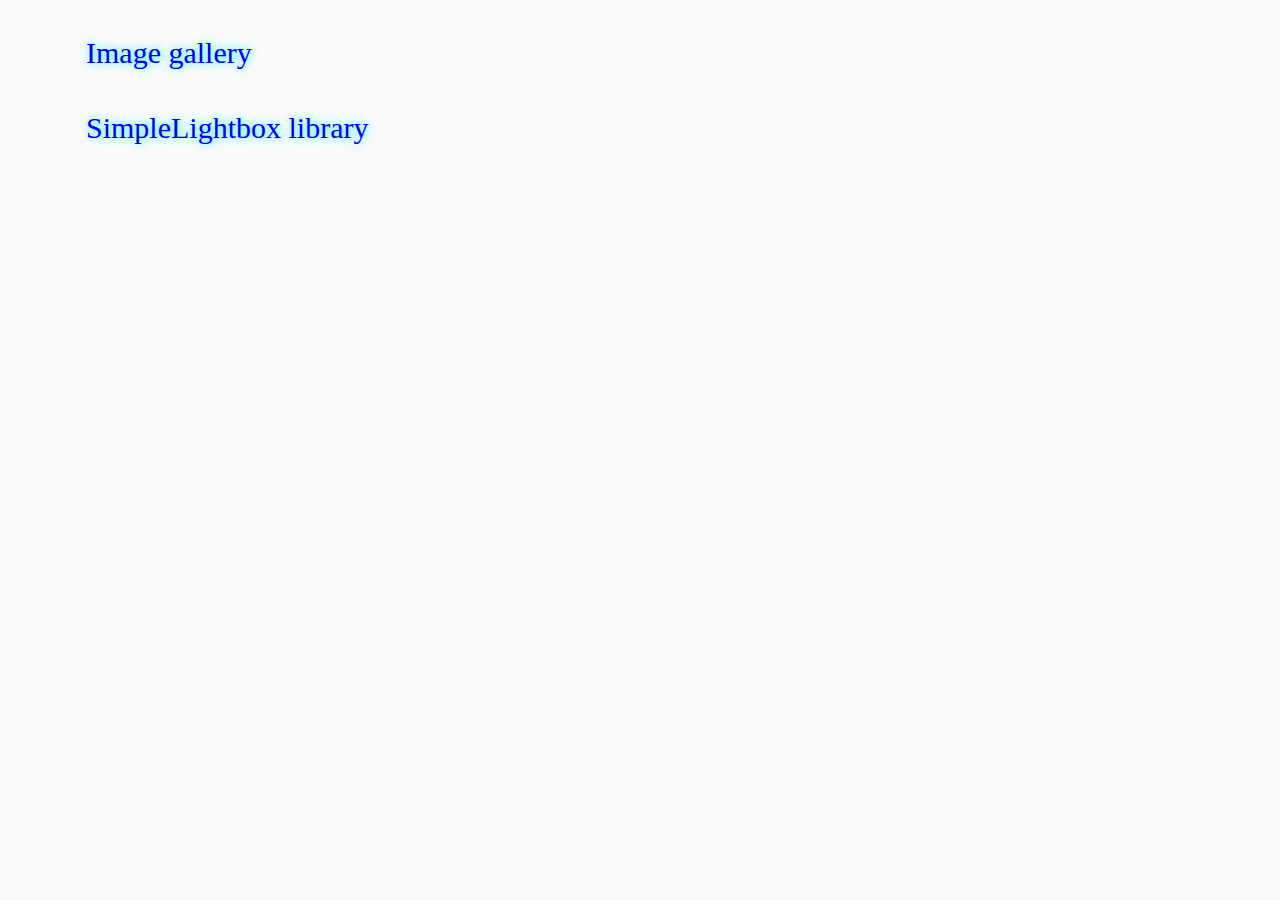
<file: index.html>
<!DOCTYPE html>
<html lang="en">
  <head>
    <meta charset="UTF-8" />
    <meta http-equiv="X-UA-Compatible" content="IE=edge" />
    <meta name="viewport" content="width=device-width, initial-scale=1.0" />
    <meta http-equiv="refresh" content="0; URL=./src/index.html" />
    <meta http-equiv="Permissions-Policy" content="interest-cohort=()" />

    <title>ROOT</title>
  </head>
  <body></body>
</html>
</file>
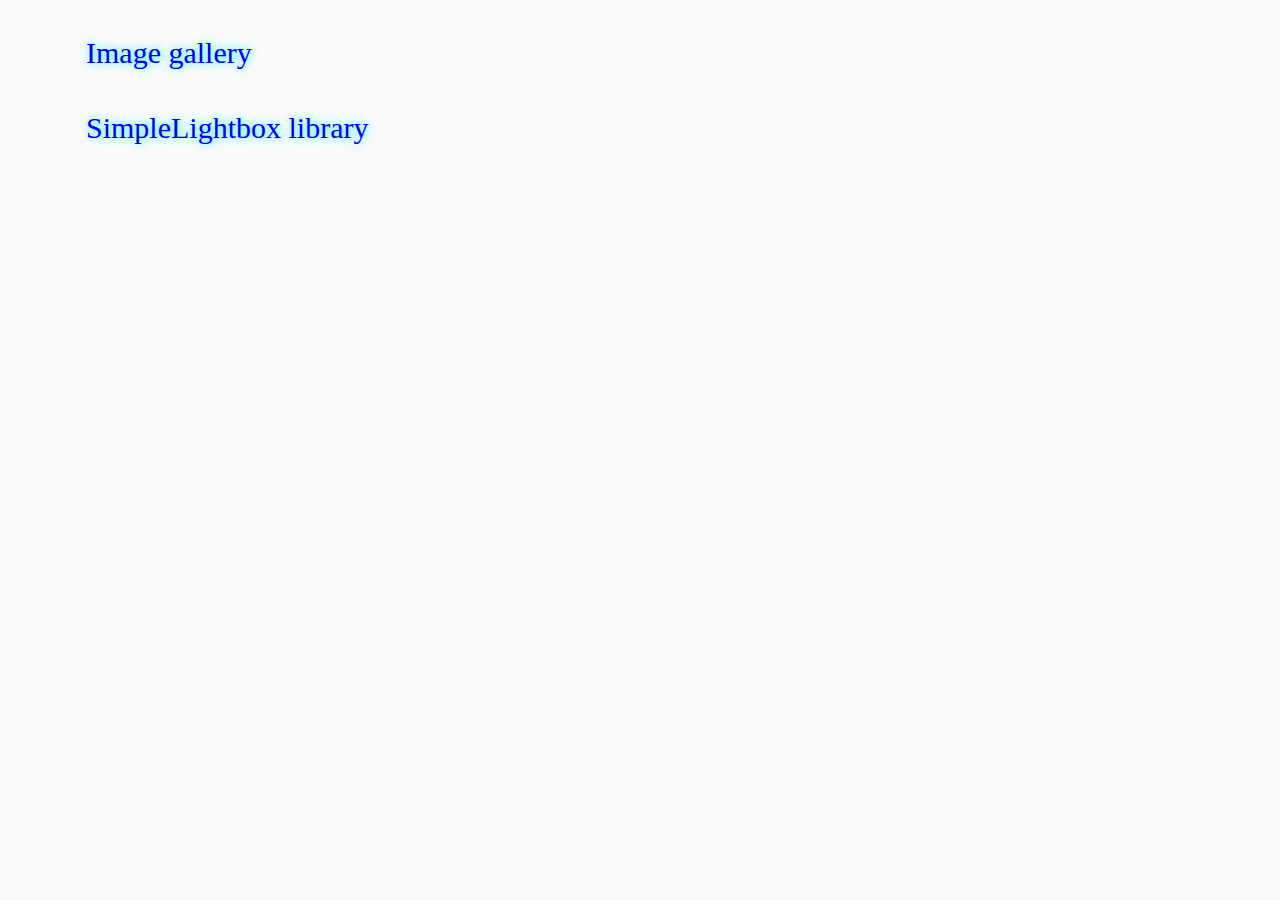
<file: src/index.html>
<!DOCTYPE html>
<html lang="en">
  <head>
    <meta charset="UTF-8" />
    <meta name="viewport" content="width=device-width, initial-scale=1.0" />
    <meta http-equiv="X-UA-Compatible" content="ie=edge" />
    <title>Homework 7</title>
    <link rel="stylesheet" href="css/common.css" />
  </head>
  <body>
    <ul>
      <li><a href="01-gallery.html">Image gallery</a></li>
      <li><a href="02-lightbox.html">SimpleLightbox library</a></li>
    </ul>
  </body>
</html>
</file>
<file: src/css/common.css>
* {
  box-sizing: border-box;
}

body {
  margin: 16px;
  font-family: -apple-system, BlinkMacSystemFont, "Segoe UI", Roboto, Oxygen,
    Ubuntu, Cantarell, "Open Sans", "Helvetica Neue", sans-serif;
  -webkit-font-smoothing: antialiased;
  -moz-osx-font-smoothing: grayscale;
  background-color: #fafafa;
  color: #212121;
  line-height: 1.5;
}

input {
  padding: 8px;
  font: inherit;
}

button {
  padding: 8px 12px;
  cursor: pointer;
}
li a {
  margin: 0 30px;
  text-decoration: none;
  text-shadow: rgb(0, 238, 255) 1px 0 10px;
  font-family: serif;
  font-size: 30px;
}
li a:hover,
li a:focus {
  text-shadow: rgb(255, 238, 0) 1px 0 10px;
}
li a:active,
li a:visited {
  color: #212121;
}
li {
  margin: 30px 0;
  list-style: none;
}
</file>
